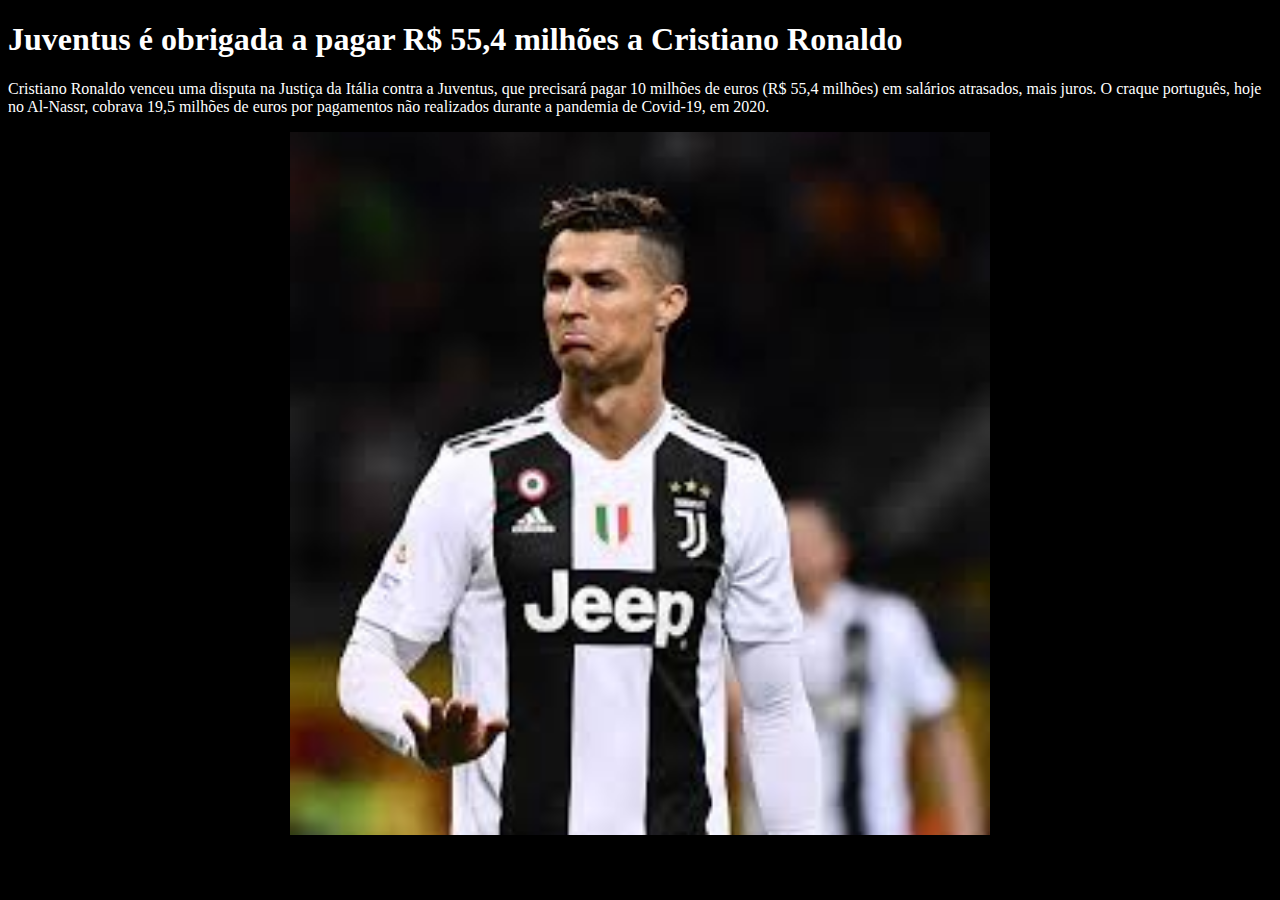
<file: index.html>
<!DOCTYPE html>
<html>
<head>
    <title>tarefagabriel</title>
    <link rel="preconnect" href="https://fonts.googleapis.com">
<link rel="preconnect" href="https://fonts.gstatic.com" crossorigin>
<link href="https://fonts.googleapis.com/css2?family=Jersey+10+Charted&family=Playfair+Display:ital,wght@0,400..900;1,400..900&display=swap" rel="stylesheet">
</head>
<body bgcolor="pu" text="white">
    <h1>Juventus é obrigada a pagar R$ 55,4 milhões a Cristiano Ronaldo</h1>
    <p>Cristiano Ronaldo venceu uma disputa na Justiça da Itália contra a Juventus, que precisará pagar 10 milhões de euros (R$ 55,4 milhões) em salários atrasados, mais juros. O craque português, hoje no Al-Nassr, cobrava 19,5 milhões de euros por pagamentos não realizados durante a pandemia de Covid-19, em 2020.</p>
    <center>
    <img src="cr7zin.jpg" width="700" height="">
    </center>
</body>
</html>
</file>
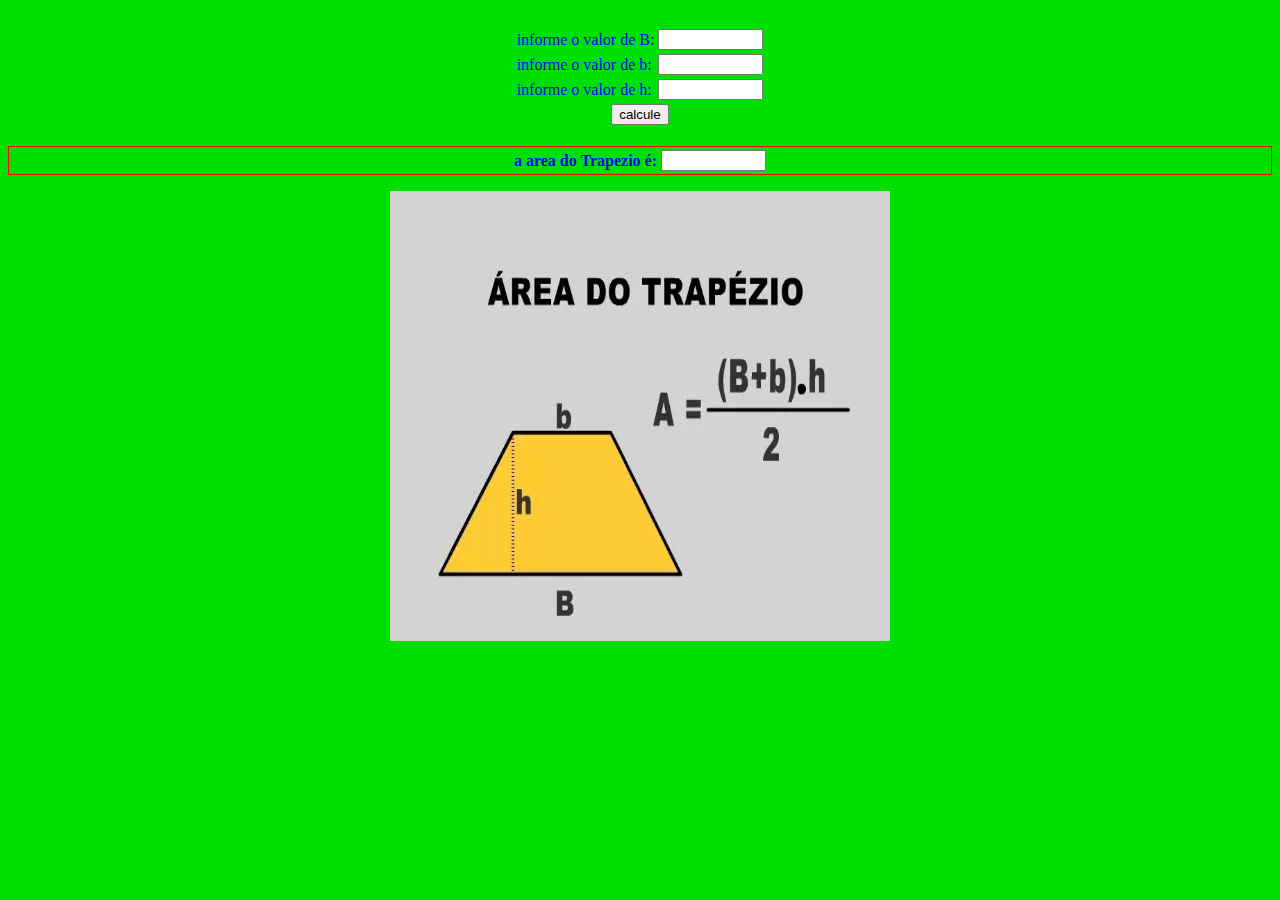
<file: areatrapezio.html>
<html>
    <head>
    <title>Trapezio</title>
    <meta http-equiv="Content-Type" content="text/html; charset=UTF-8">
    <script type="text/javascript">
        function calcular(){
            var B;
            var b;
            var h;
            var areatrapezio;
            B=document.calculos.B.value;
            b=document.calculos.b.value;
            h=document.calculos.h.value;
            areatrapezio=(B+b)*h/2;
            document.calculos.areatrapezio.value=areatrapezio;
        }
    </script>
</head>
<body bgcolor="grenn" text="blue">
    <form name="calculos">
        <table align="center">
            <tr>
                <td><label>informe o valor de B:</label></td>
                <td><input type="text" name="B" value="" size="10"><br></td>
            </tr>
            <tr>
                <td><label>informe o valor de b:</label></td>
                <td><input type="text" name="b" value="" size="10"><br></td>
            </tr>
            <tr>
                <td><label>informe o valor de h:</label></td></td>
                <td><input type="text" name="h" value="" size="10"><br></td>
            </tr>
            <tr>
                <td colspan="2" align="center"><input type="button" name="bt" value="calcule" onclick="calcular();""></td>
            </tr> 
            </td>
            <br>
            </tr>
        </table>
        <br>
        <div style="border: 1px solid red">
            <table align="center">
                <tr>
                    <td><label><b>a area do Trapezio é:</b></label></td>
                    <td><input type="text" name="areatrapezio" value="" size="10 "> <br></td>
                </tr>
            </table>
        </div>
    </form>
    <center>
    <img src="area-trapezio.webp" width="500" height="450">
</center>
</body>
</html>
</file>
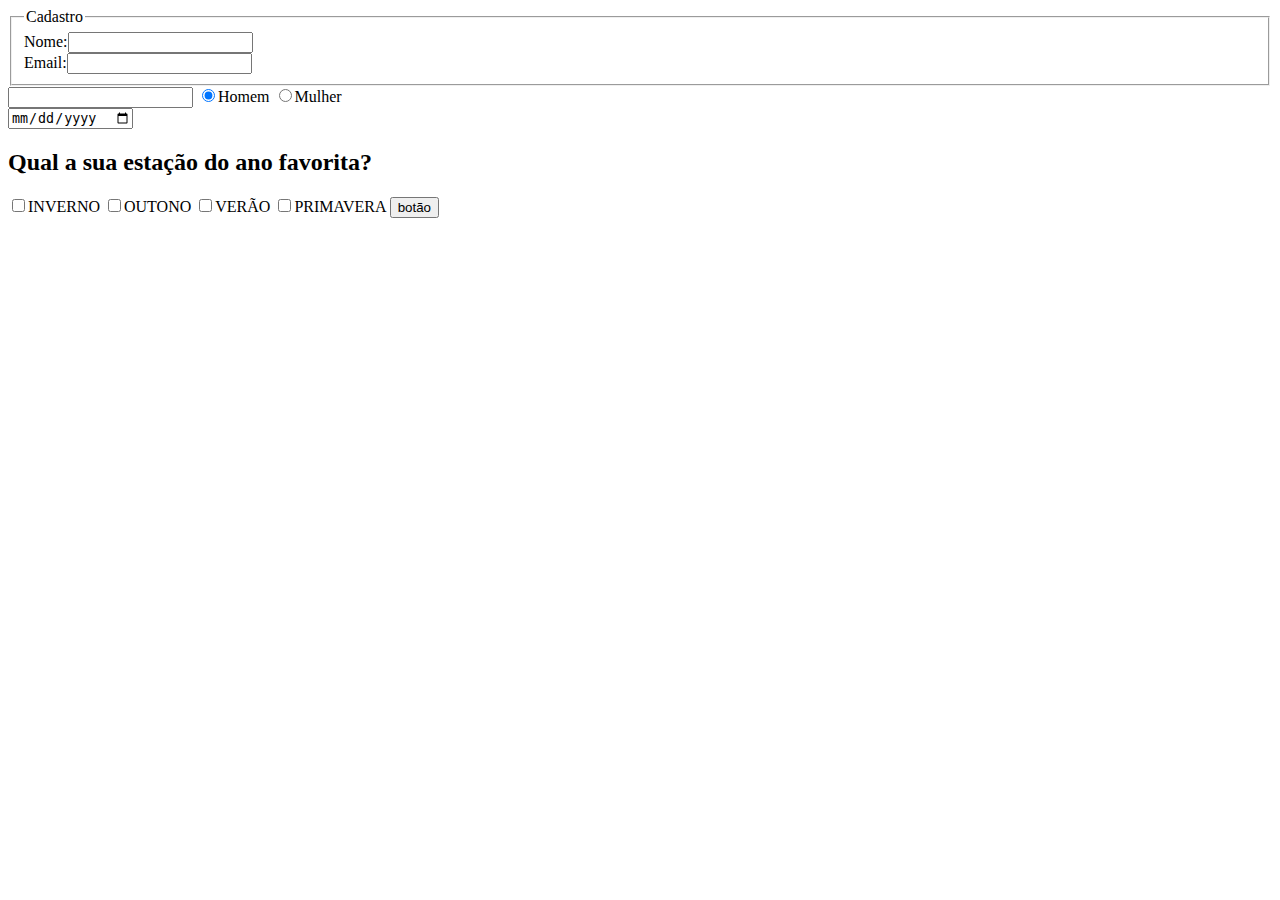
<file: cadastro.html>
<!DOCTYPE html>
<html lang="en">
<head>
    <meta charset="UTF-8">
    <meta name="viewport" content="width= , initial-scale=1.0">
    <title>Document</title>
</head>
<body>
    <form>
        <fieldset>
            <legend>Cadastro</legend>
            Nome:<input type="text"><br>
            Email:<input type="text"><br>
        </fieldset>
        <input type="number"/>
            <input type="radio"name="sexo"
            checked="checked"/>Homem
            <input type="radio"name="sexo"/>Mulher
        
        <br>
            <input type="date">
        </br>
        <h2>Qual a sua estação do ano favorita?</h2>

        <input type="checkbox"name="estação1"/>INVERNO
        <input type="checkbox"name="estação2"/>OUTONO
        <input type="checkbox"name="estação3"/>VERÃO
        <input type="checkbox"name="estação4"/>PRIMAVERA
        <input type="submit"value="botão"/>
    </form>
</body>
</html>
</file>
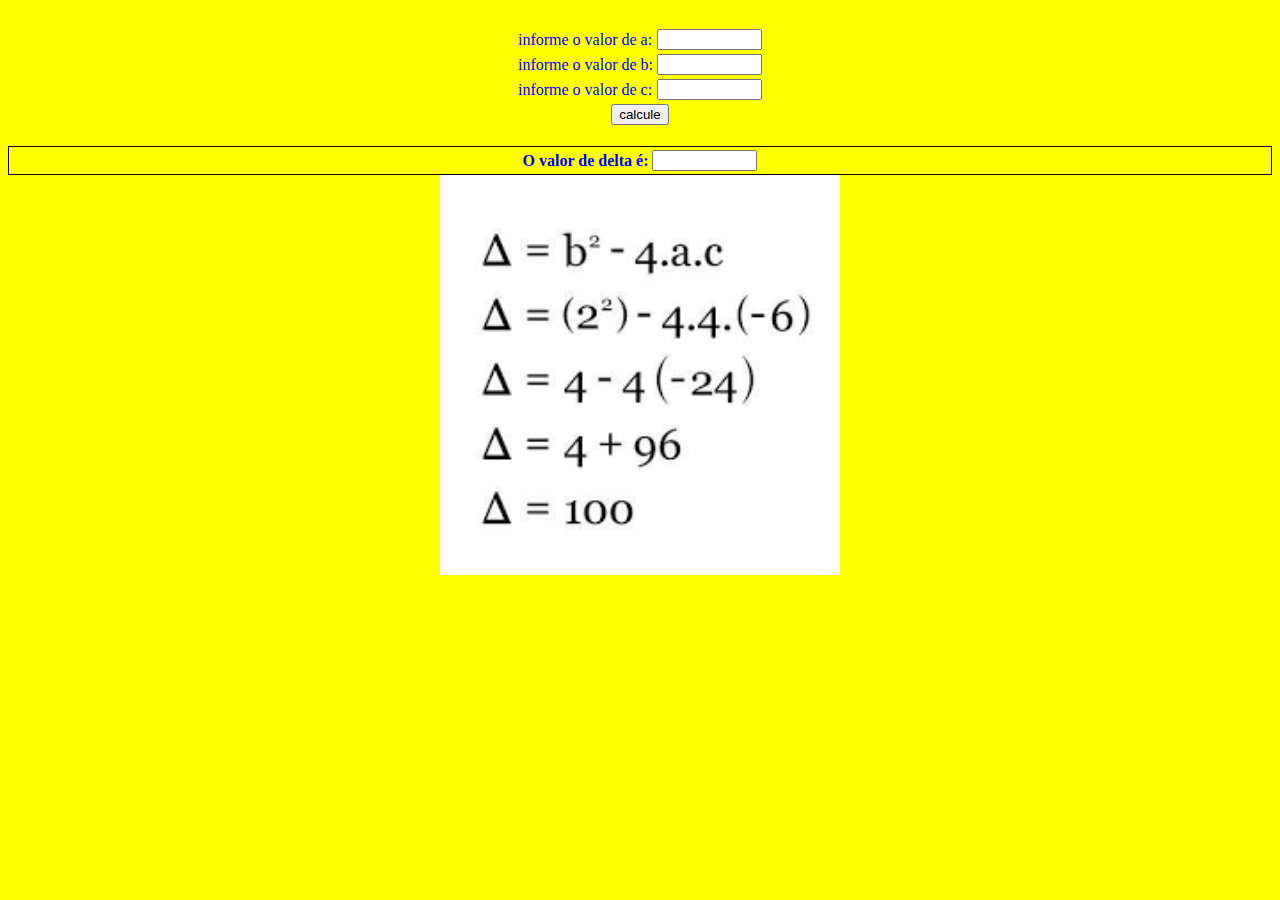
<file: calculodelta.html>
<!DOCTYPE html>
<html>
    <head>
    <title>CalculoDelta</title>
    <meta http-equiv="Content-Type" content="text/html; charset=UTF-8">
    <script type="text/javascript">
        function calcular(){
            var a;
            var b;
            var c;
            var delta;
            a=document.calculos.a.value;
            b=document.calculos.b.value;
            c=document.calculos.c.value;
            delta=(b*b)-4*a*c;
            document.calculos.delta.value=delta;
        }
    </script>
</head>
<body bgcolor="yellow" text="blue">
    <form name="calculos">
        <table align="center">
            <tr>
                <td><label>informe o valor de a:</label></td>
                <td><input type="text" name="a" value="" size="10"><br></td>
            </tr>
            <tr>
                <td><label>informe o valor de b:</label></td>
                <td><input type="text" name="b" value="" size="10"><br></td>
            </tr>
            <tr>
                <td><label>informe o valor de c:</label></td></td>
                <td><input type="text" name="c" value="" size="10"><br></td>
            </tr>
            <tr>
                <td colspan="2" align="center"><input type="button" name="bt" value="calcule" onclick="calcular();""></td>
            </tr> 
            </td>
            <br>
            </tr>
        </table>
        <br>
        <div style="border: 1px solid black">
            <table align="center">
                <tr>
                    <td><label><b>O valor de delta é:</b></label></td>
                    <td><input type="text" name="delta" value="" size="10 "> <br></td>
                </tr>
            </table>
        </div>
    </form>
    <center>
    <img src="deltinha.png" width="400" height="400">
</center>
</body>
</html>
</file>
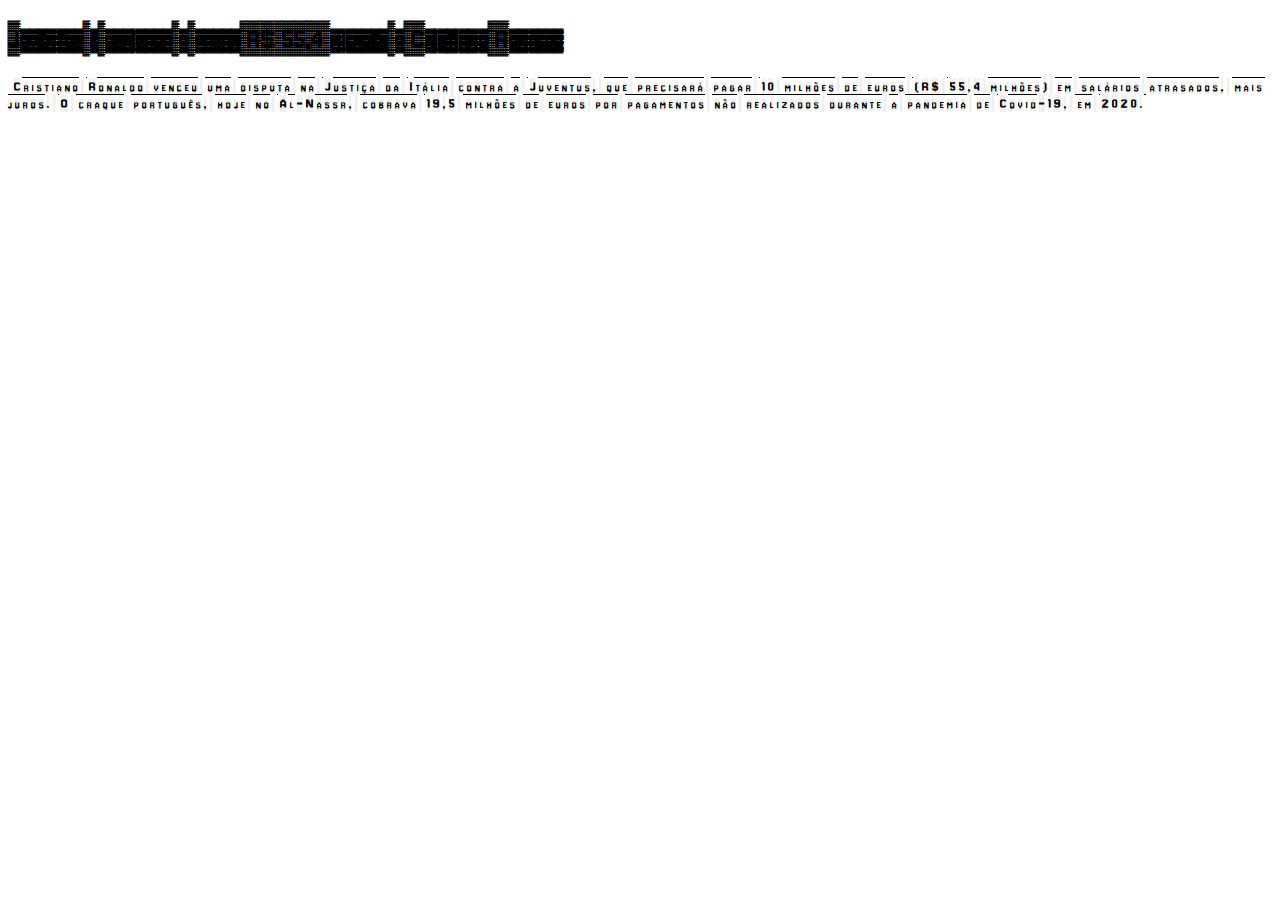
<file: inde.html>
<!DOCTYPE html>
<html>
<head>
    <title>tarefagabriel</title>
    <link rel="stylesheet" href="style.css">
    <link rel="preconnect" href="https://fonts.googleapis.com">
    <link rel="preconnect" href="https://fonts.gstatic.com" crossorigin>
    <link href="https://fonts.googleapis.com/css2?family=Jersey+10+Charted&display=swap" rel="stylesheet">
</head>
<body>
    <h1>Juventus é obrigada a pagar R$ 55,4 milhões a Cristiano Ronaldo</h1>
    <p>Cristiano Ronaldo venceu uma disputa na Justiça da Itália contra a Juventus, que precisará pagar 10 milhões de euros (R$ 55,4 milhões) em salários atrasados, mais juros. O craque português, hoje no Al-Nassr, cobrava 19,5 milhões de euros por pagamentos não realizados durante a pandemia de Covid-19, em 2020.</p>
</body>
</html>
</file>
<file: style.css>
body{
    font-family: "Jersey 10 Charted", sans-serif;
    font-weight: 400;
    font-style: normal;
    font-variant: small-caps;
  }
  p{
    text-indent: 6px;
    text-decoration: overline;
    word-spacing: 2px;
    letter-spacing: 3px;
  }
</file>
